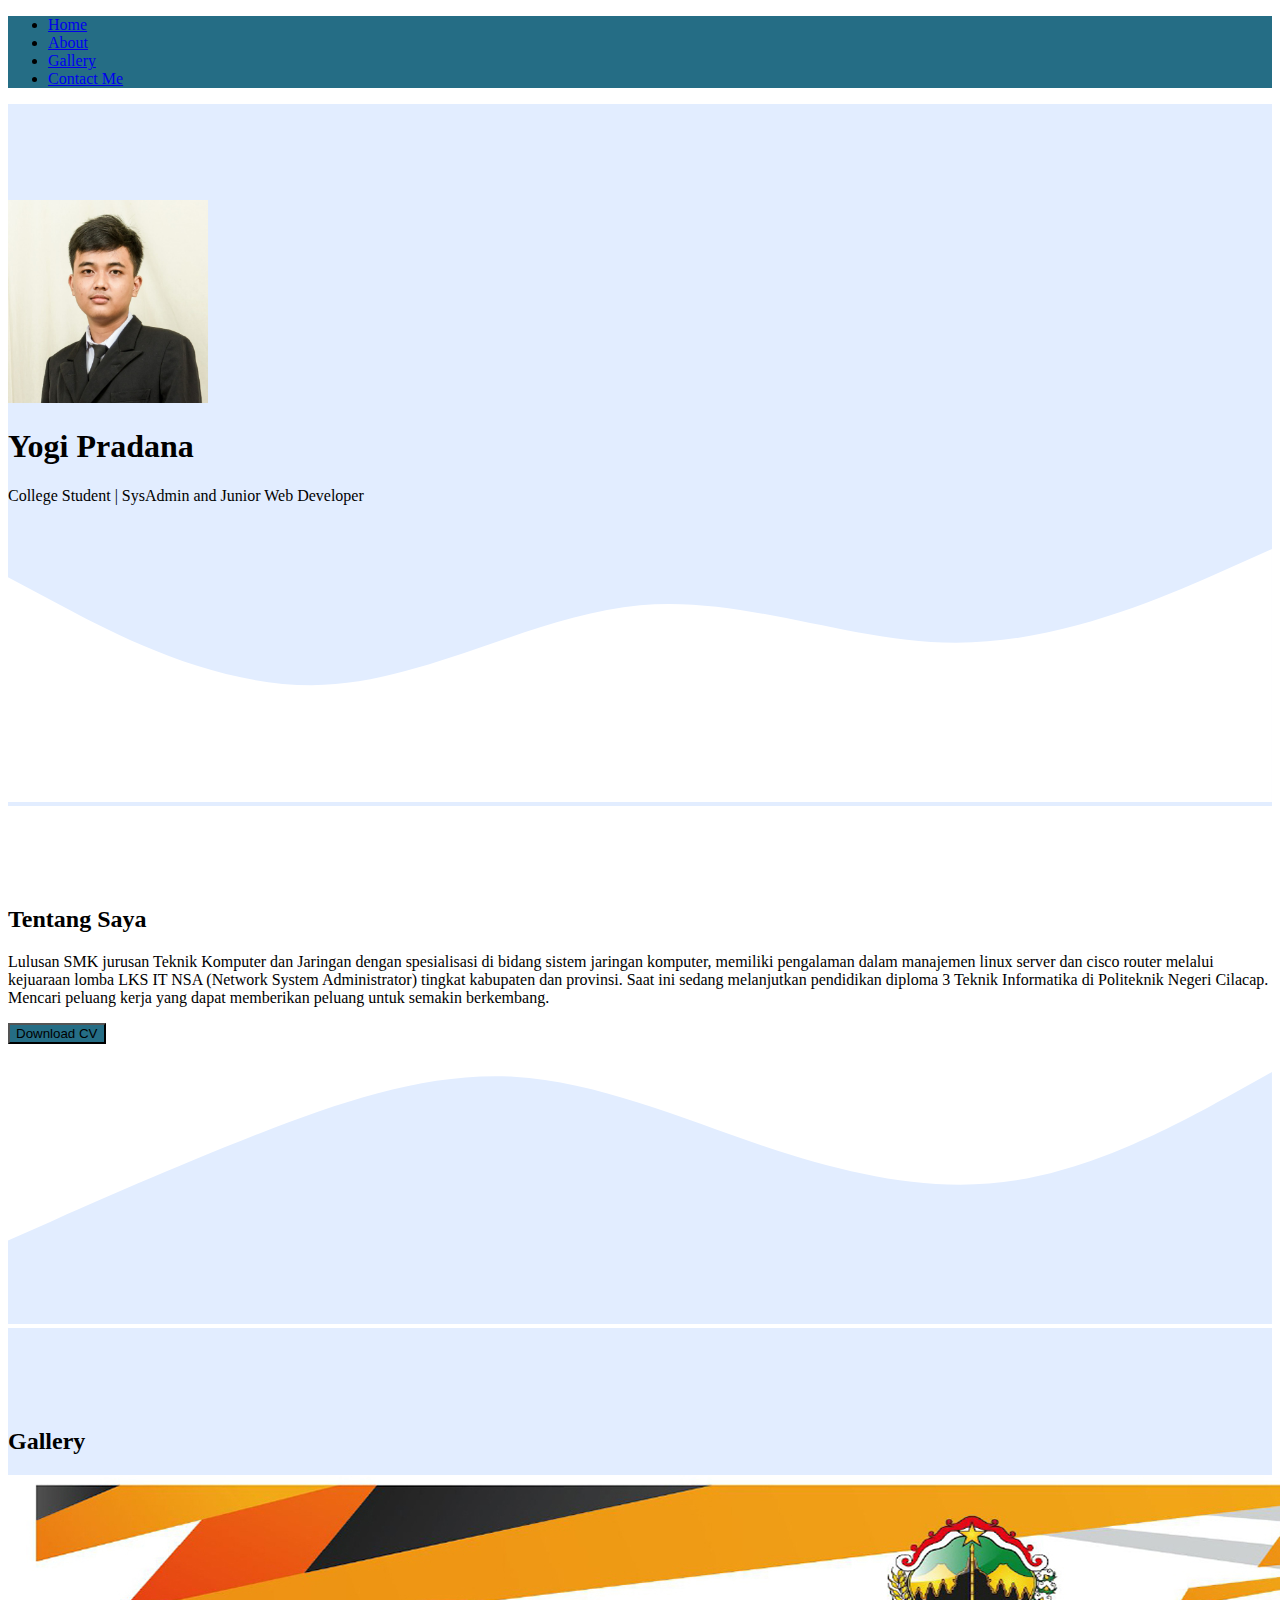
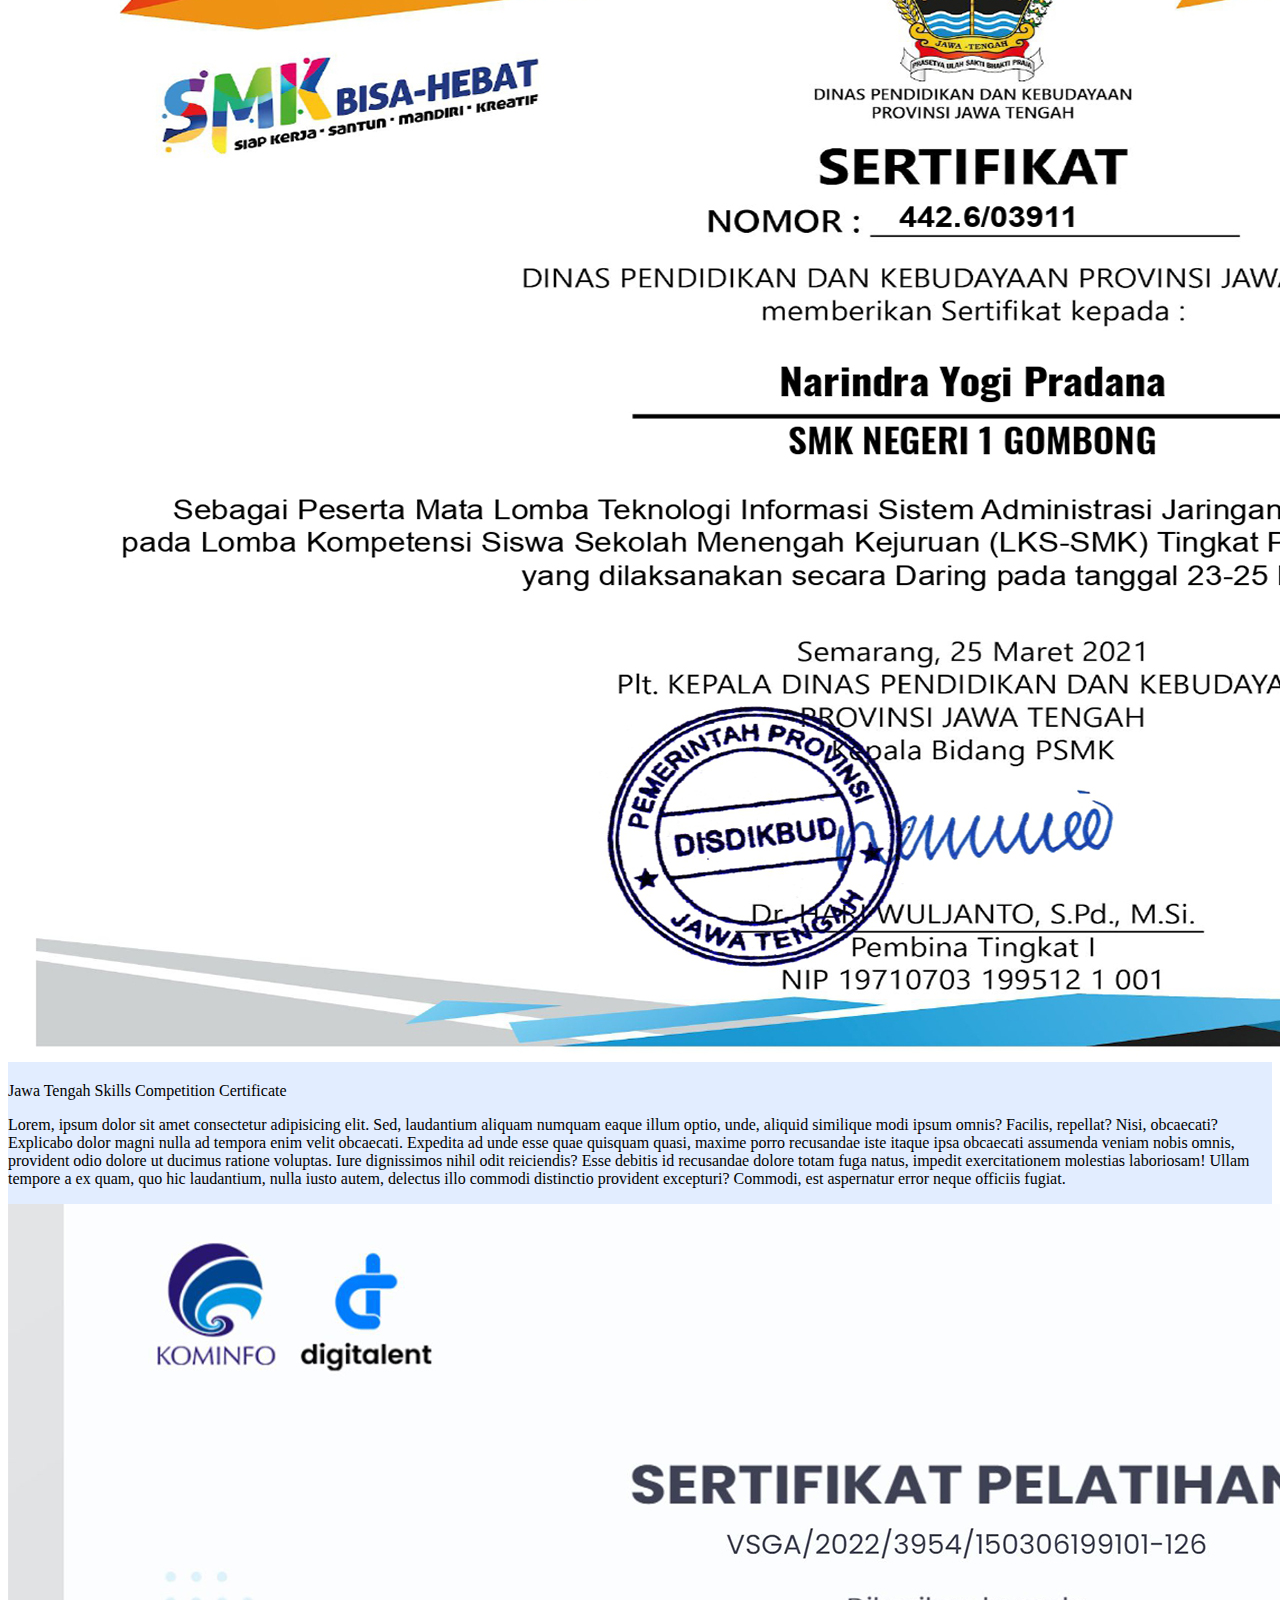
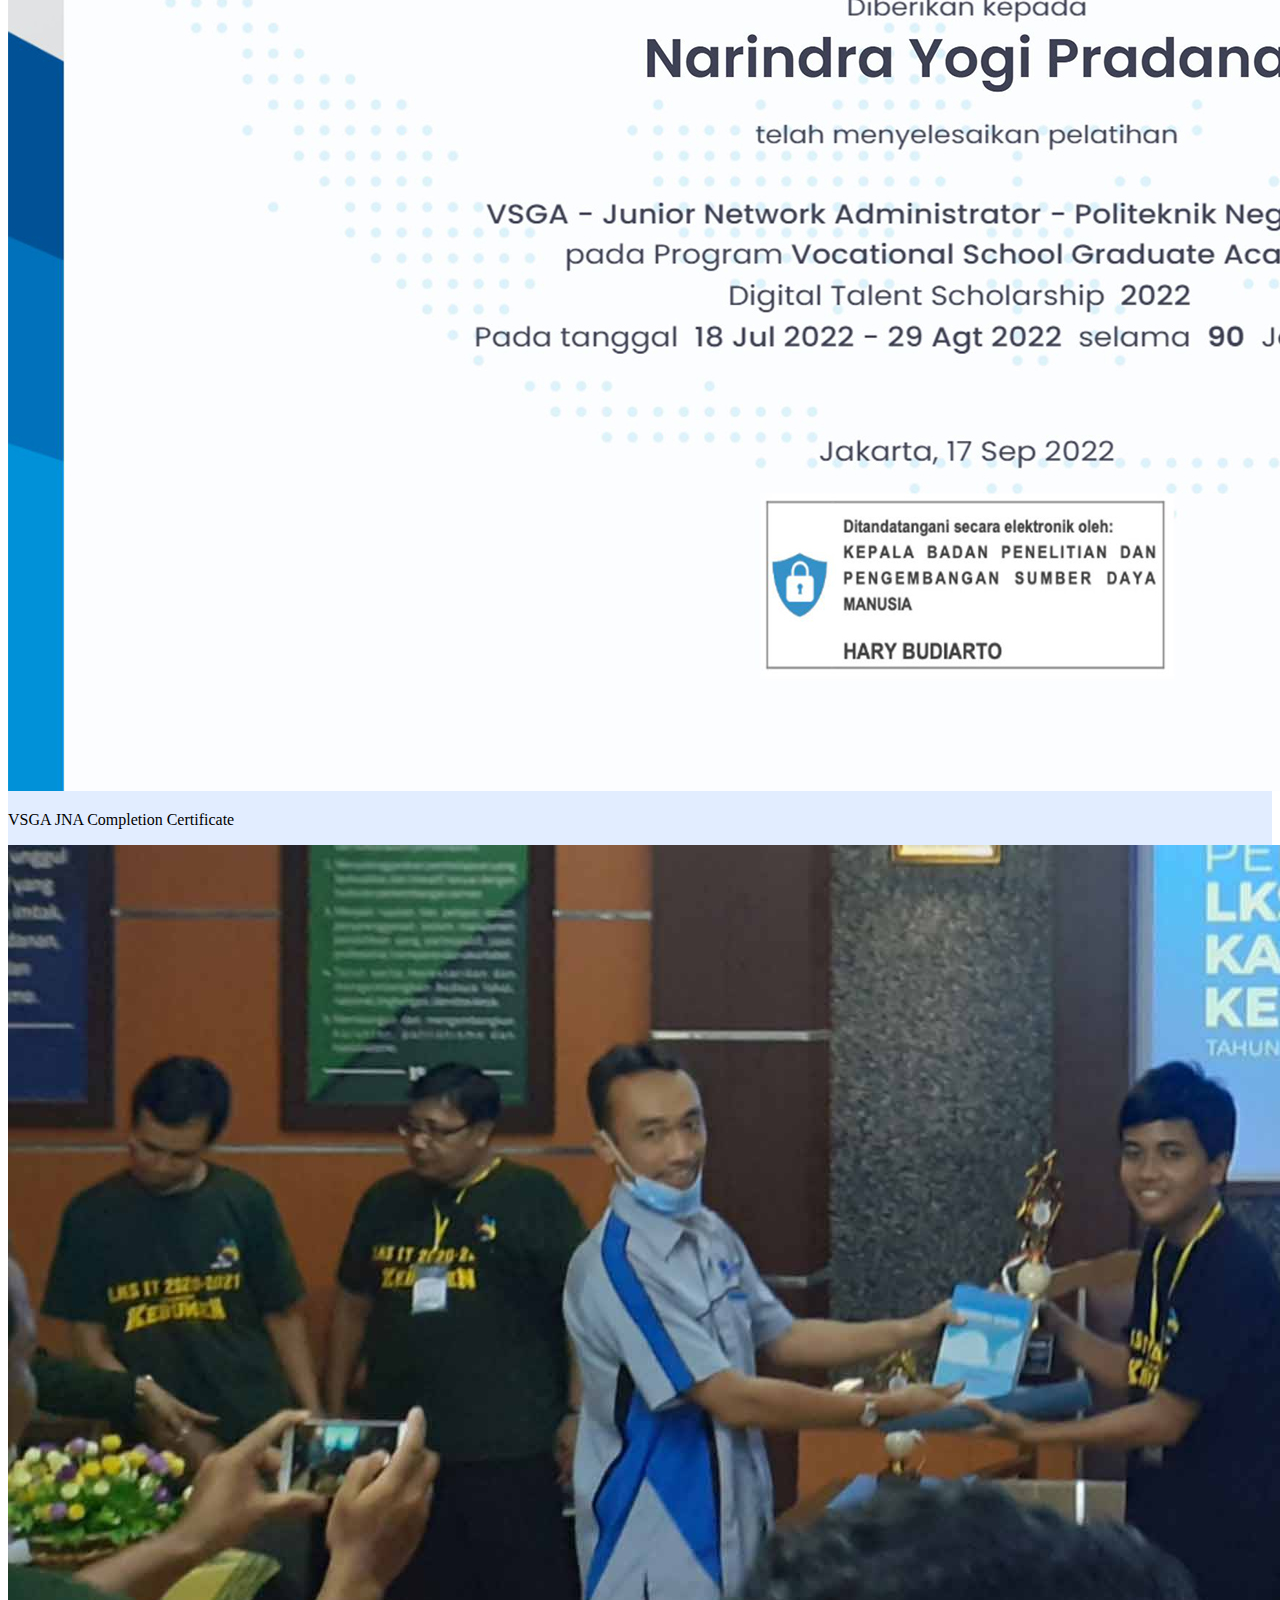
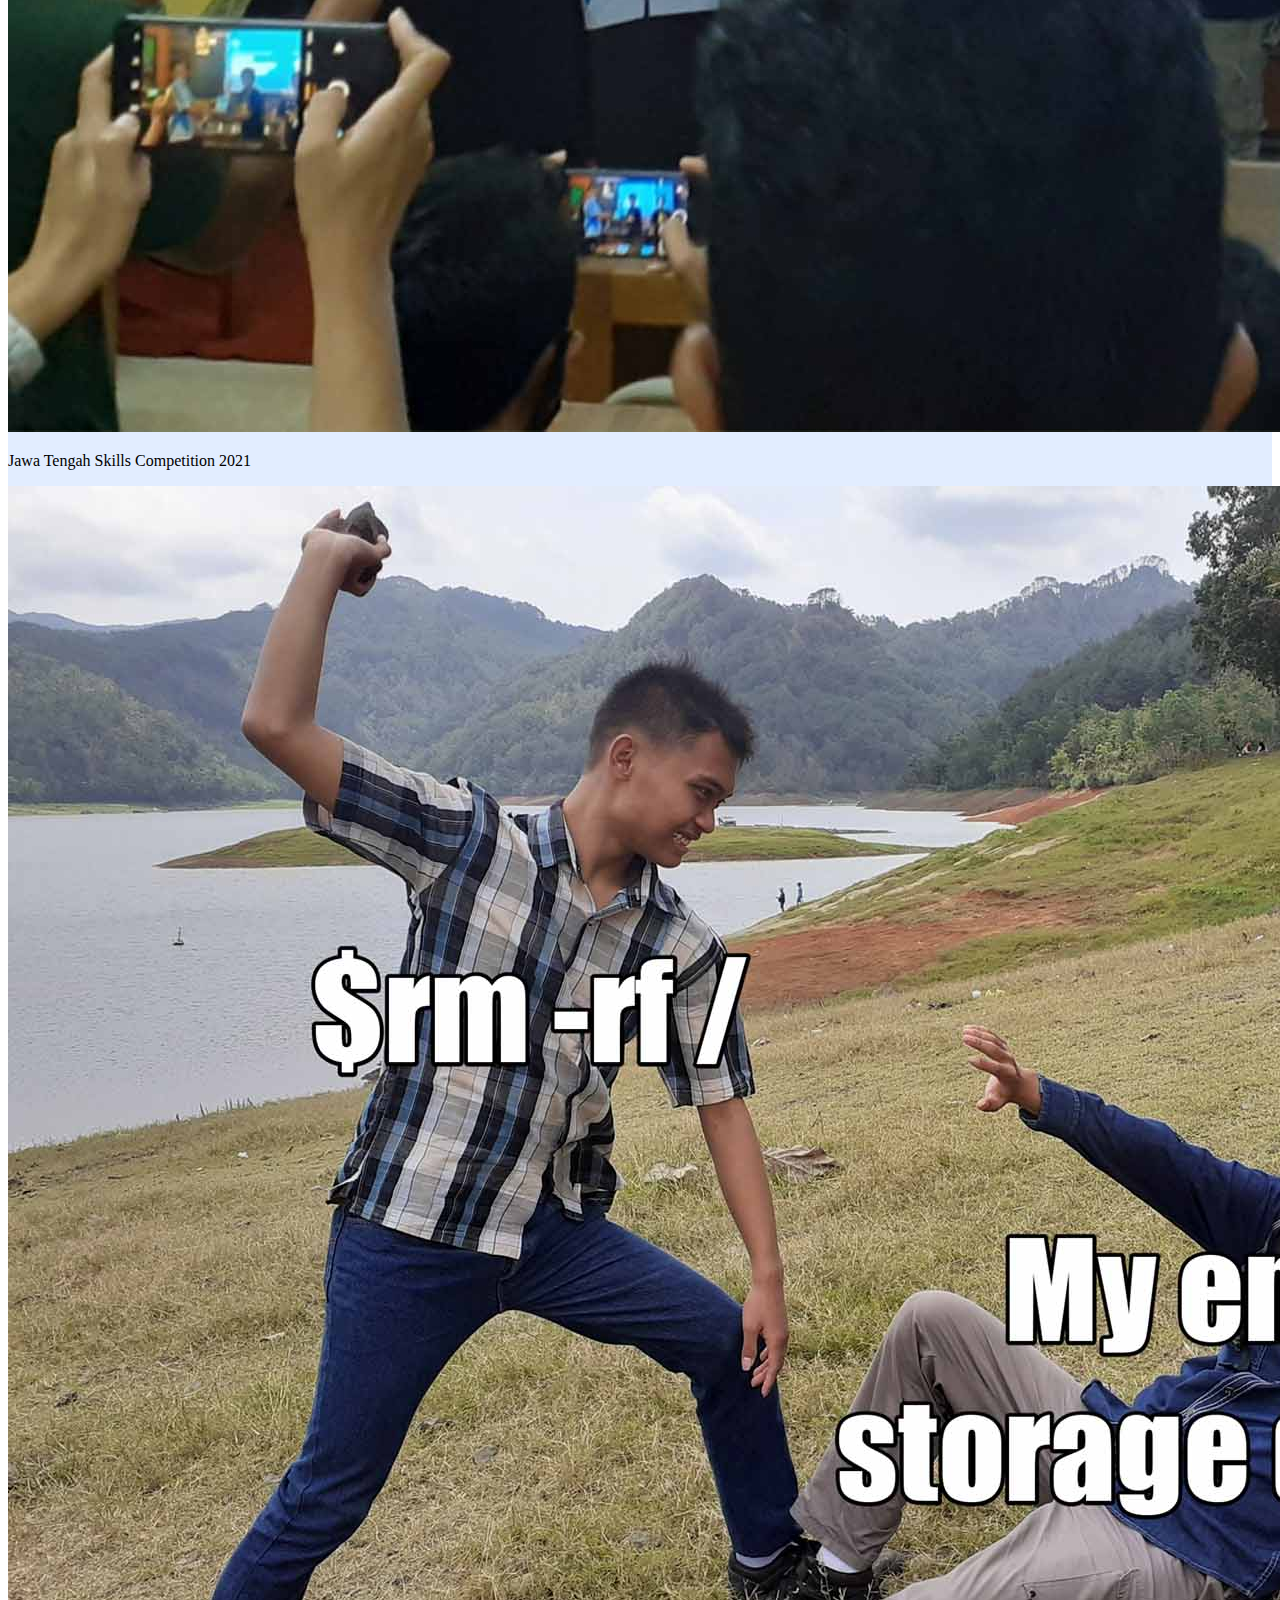
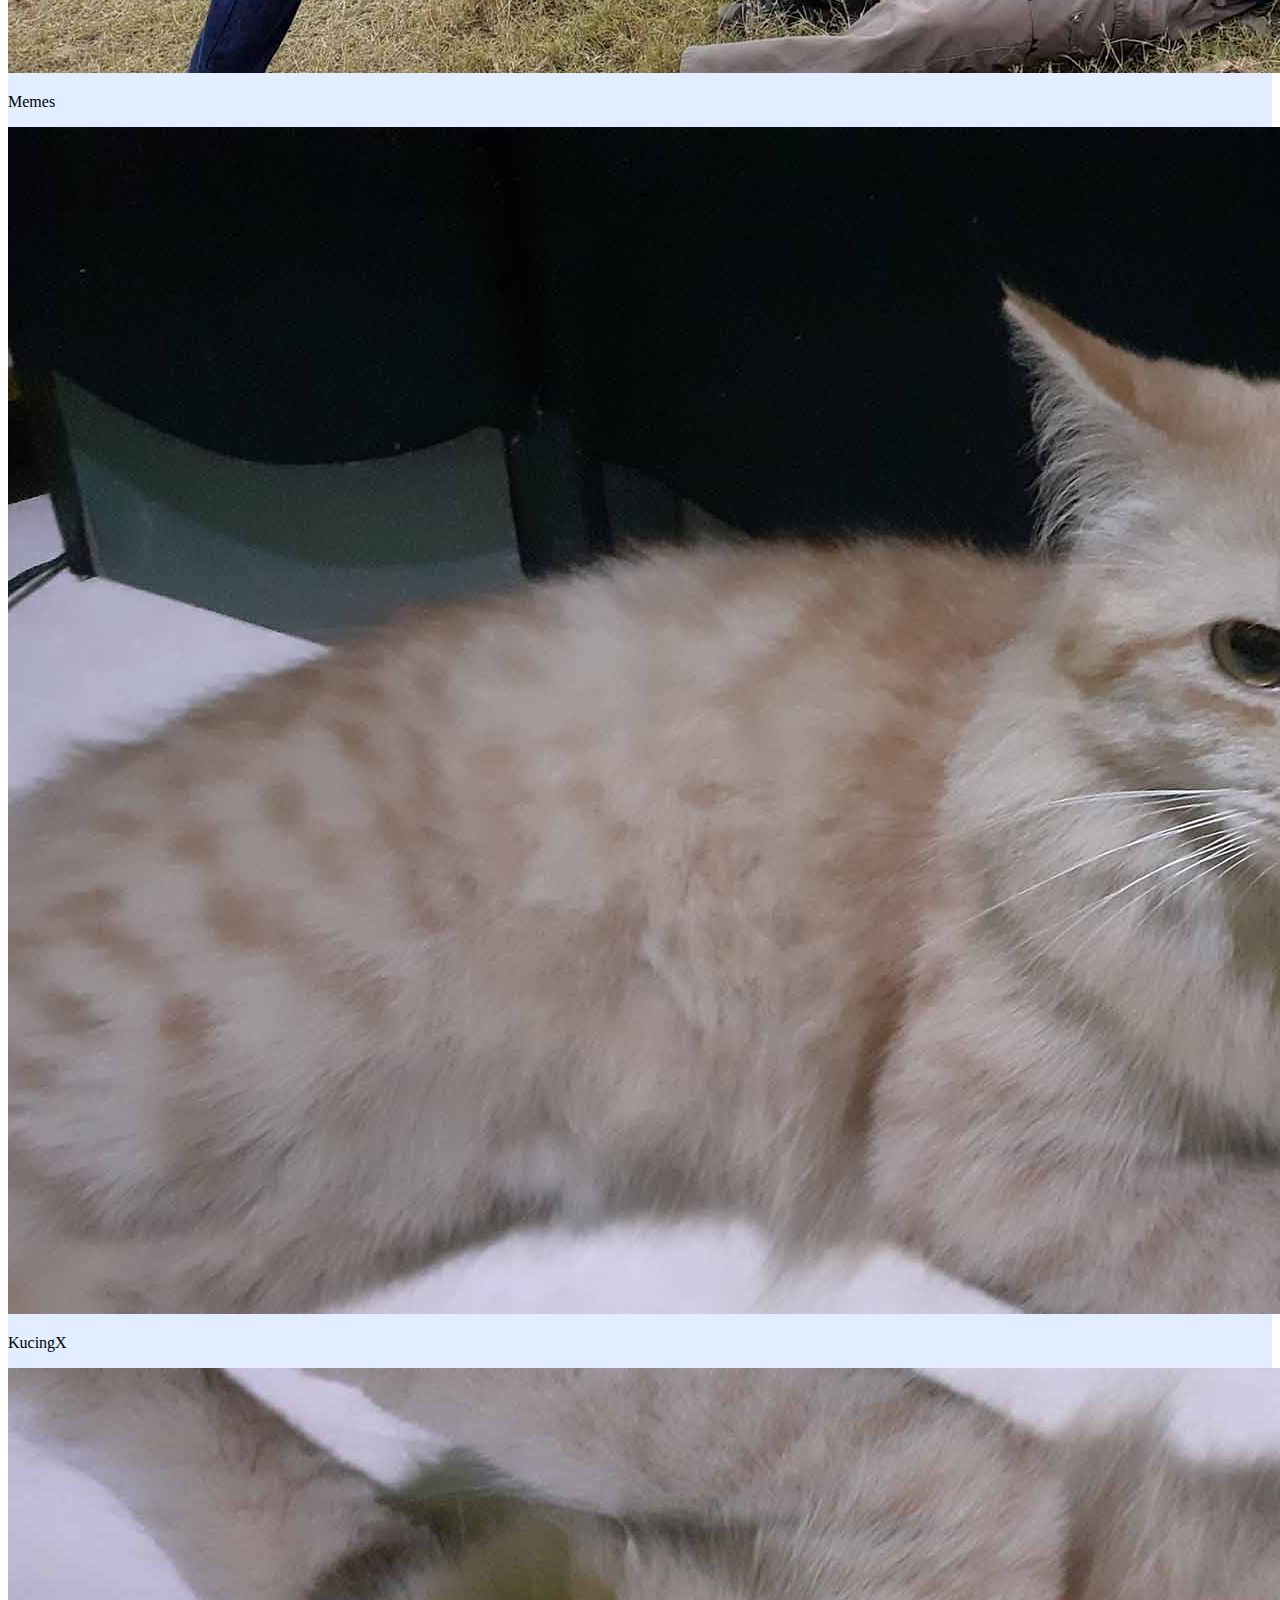
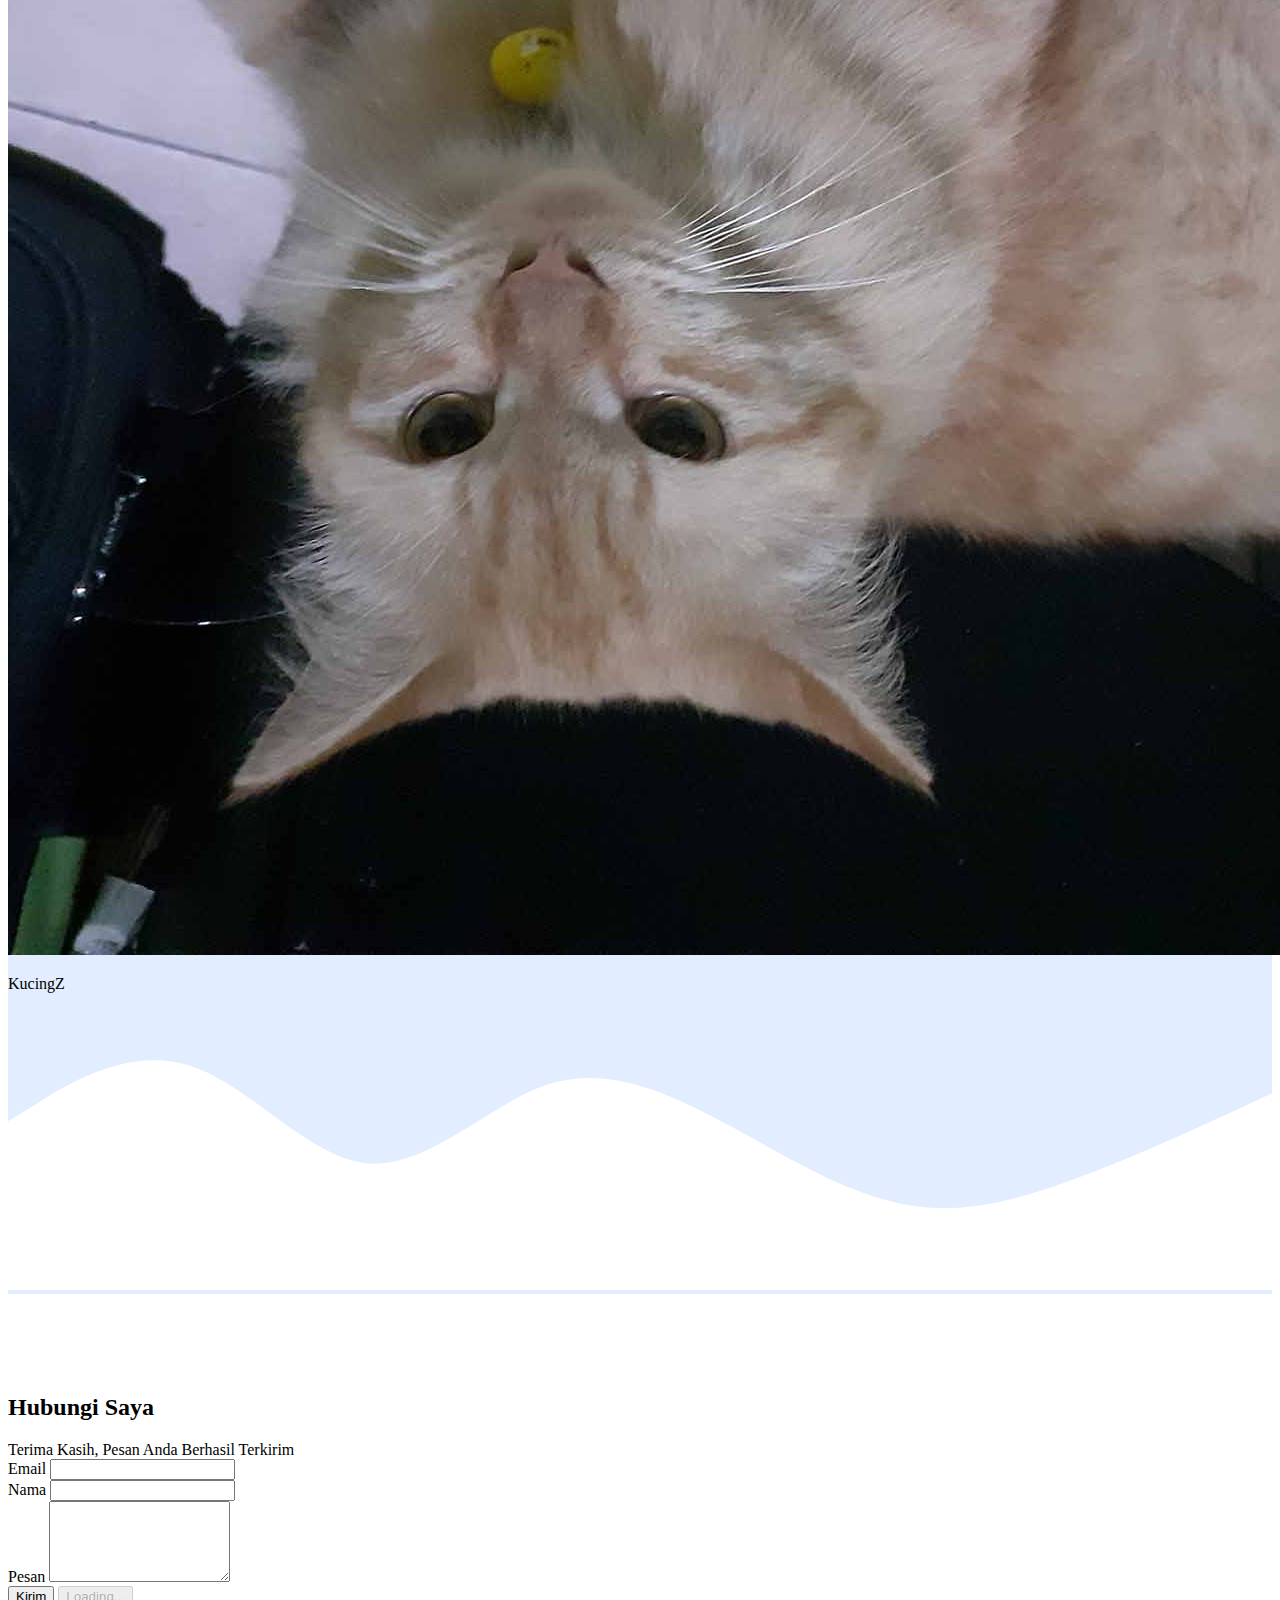
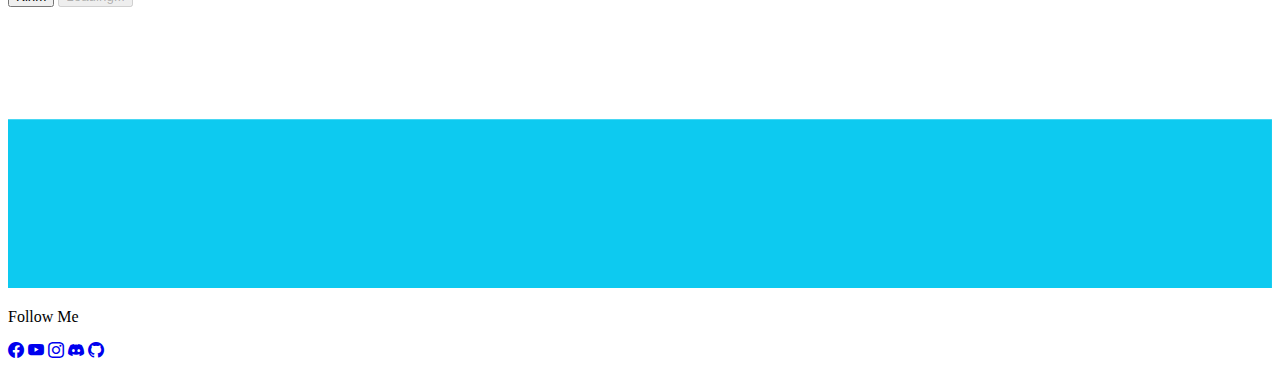
<file: index.html>
<!DOCTYPE html>
<html lang="en">

<head>
  <!-- Required meta tags -->
  <meta charset="utf-8" />
  <meta name="viewport" content="width=device-width, initial-scale=1" />
  <link rel="canonical" href="https://getbootstrap.com/docs/5.2/examples/footers/" />

  <!-- Bootstrap CSS -->
  <!-- <link href="https://cdn.jsdelivr.net/npm/bootstrap@5.0.2/dist/css/bootstrap.min.css" rel="stylesheet" integrity="sha384-EVSTQN3/azprG1Anm3QDgpJLIm9Nao0Yz1ztcQTwFspd3yD65VohhpuuCOmLASjC" crossorigin="anonymous" /> -->
  <link href="https://cdn.jsdelivr.net/npm/bootstrap@5.2.1/dist/css/bootstrap.min.css" rel="stylesheet"
    integrity="sha384-iYQeCzEYFbKjA/T2uDLTpkwGzCiq6soy8tYaI1GyVh/UjpbCx/TYkiZhlZB6+fzT" crossorigin="anonymous" />

  <!-- Bootstrap icons -->
  <link rel="stylesheet" href="https://cdn.jsdelivr.net/npm/bootstrap-icons@1.9.1/font/bootstrap-icons.css" />
  <!-- My CSS -->
  <link rel="stylesheet" href="style.css" />
  <title>My Portfolio | Yogi Pradana</title>
  <!-- favicon -->
  <link rel="icon" type="image/x-icon" href="img/icon.png" />
</head>

<body>
  <!-- js -->
  <script src="https://cdn.jsdelivr.net/npm/bootstrap@5.2.1/dist/js/bootstrap.bundle.min.js"
    integrity="sha384-u1OknCvxWvY5kfmNBILK2hRnQC3Pr17a+RTT6rIHI7NnikvbZlHgTPOOmMi466C8"
    crossorigin="anonymous"></script>
  <script src="https://cdn.jsdelivr.net/npm/@popperjs/core@2.11.6/dist/umd/popper.min.js"
    integrity="sha384-oBqDVmMz9ATKxIep9tiCxS/Z9fNfEXiDAYTujMAeBAsjFuCZSmKbSSUnQlmh/jp3"
    crossorigin="anonymous"></script>
  <script src="https://cdn.jsdelivr.net/npm/bootstrap@5.2.1/dist/js/bootstrap.min.js"
    integrity="sha384-7VPbUDkoPSGFnVtYi0QogXtr74QeVeeIs99Qfg5YCF+TidwNdjvaKZX19NZ/e6oz"
    crossorigin="anonymous"></script>
  <!-- js -->
  <!-- Navbar -->
  <nav class="navbar fixed-top navbar-expand-lg navbar-dark custom-color shadow-sm">
    <div class="container-fluid">
      <!-- <a class="navbar-brand" href="#">Yogi Pradana</a>
        <button class="navbar-toggler" type="button" data-bs-toggle="collapse" data-bs-target="#navbarNav" aria-controls="navbarNav" aria-expanded="false" aria-label="Toggle navigation">
          <span class="navbar-toggler-icon"></span>
        </button> -->
      <div class="collapse navbar-collapse" id="navbarNav">
        <ul class="navbar-nav ms-auto fw-bold">
          <li class="nav-item">
            <a class="nav-link active" aria-current="page" href="#home">Home</a>
          </li>
          <li class="nav-item">
            <a class="nav-link" href="index.html#about" href=>About</a>
          </li>
          <li class="nav-item">
            <a class="nav-link" href="index.html#gallery">Gallery</a>
          </li>
          <li class="nav-item">
            <a class="nav-link" href="index.html#contact">Contact Me</a>
          </li>
          <!-- <li class="nav-item">
              <a class="nav-link disabled" href="#" tabindex="-1" aria-disabled="true">Disabled</a>
            </li> -->
        </ul>
      </div>
    </div>
  </nav>
  <!-- Akhir navbar -->
  <!--  -->
  <!-- Awal Jumbotron -->
  <section class="jumbotron text-center">
    <img src="img/profile.jpg" width="200" class="rounded-circle img-thumbnail" alt="profile" />
    <h1 id="home" class="display-4 fw-bold">Yogi Pradana</h1>
    <p class="lead">College Student | SysAdmin and Junior Web Developer</p>
    <svg xmlns="http://www.w3.org/2000/svg" viewBox="0 0 1440 320">
      <path fill="#ffff" fill-opacity="1"
        d="M0,64L60,96C120,128,240,192,360,186.7C480,181,600,107,720,96C840,85,960,139,1080,138.7C1200,139,1320,85,1380,58.7L1440,32L1440,320L1380,320C1320,320,1200,320,1080,320C960,320,840,320,720,320C600,320,480,320,360,320C240,320,120,320,60,320L0,320Z">
      </path>
    </svg>
  </section>
  <!-- Akhir Jumbotron -->

  <!-- Tentang Saya -->
  <section id="about">
    <div class="container">
      <div class="row">
        <div class="col-md text-center mb-2">
          <h2>Tentang Saya</h2>
        </div>
      </div>
      <div class="row justify-content-center">
        <div class="col-md-10 fs-5">                
          <p class="text-center">
            Lulusan SMK jurusan Teknik Komputer dan Jaringan dengan spesialisasi di bidang sistem jaringan komputer,
            memiliki pengalaman dalam manajemen linux server dan cisco router melalui kejuaraan lomba LKS IT NSA
            (Network System
            Administrator) tingkat kabupaten dan provinsi. Saat ini sedang melanjutkan pendidikan diploma 3 Teknik
            Informatika di Politeknik Negeri Cilacap. Mencari peluang kerja yang dapat memberikan peluang untuk semakin
            berkembang.
          </p>
        </div>
        <div class="row justify-content-">
          <div class="col-md text-center">
            <a href="https://drive.google.com/uc?export=download&id=1575Ppgt3fYRKBHQ22YSwbGCdHGZUOVY0"
              target="_blank"><button type="button" class="btn btn-info custom-color text-white justify-content-center">Download
                CV</button></a>
          </div>
        </div>
      </div>
    </div>
    <svg xmlns="http://www.w3.org/2000/svg" viewBox="0 0 1440 320">
      <path fill="#e2edff" fill-opacity="1"
        d="M0,224L48,202.7C96,181,192,139,288,101.3C384,64,480,32,576,37.3C672,43,768,85,864,117.3C960,149,1056,171,1152,154.7C1248,139,1344,85,1392,58.7L1440,32L1440,320L1392,320C1344,320,1248,320,1152,320C1056,320,960,320,864,320C768,320,672,320,576,320C480,320,384,320,288,320C192,320,96,320,48,320L0,320Z">
      </path>
    </svg>
  </section>
  <!-- Akhir Tentang Saya -->

  <!-- Gallery -->
  <section id="gallery">
    <div class="container">
      <div class="row text-center">
        <div class="col mb-2">
          <h2>Gallery</h2>
        </div>
      </div>
      <div class="row mb-3 mt-3">
        <div class="col-md-4">
          <div class="card">
            <img src="img/keb-cert.jpg" class="card-img-top" alt="gambar1" />
            <div class="card-body">
              <p class="card-text text-center">Jawa Tengah Skills Competition Certificate</p>
              <p>Lorem, ipsum dolor sit amet consectetur adipisicing elit. Sed, laudantium aliquam numquam eaque illum optio, unde, aliquid similique modi ipsum omnis? Facilis, repellat? Nisi, obcaecati? Explicabo dolor magni nulla ad tempora enim velit obcaecati. Expedita ad unde esse quae quisquam quasi, maxime porro recusandae iste itaque ipsa obcaecati assumenda veniam nobis omnis, provident odio dolore ut ducimus ratione voluptas. Iure dignissimos nihil odit reiciendis? Esse debitis id recusandae dolore totam fuga natus, impedit exercitationem molestias laboriosam! Ullam tempore a ex quam, quo hic laudantium, nulla iusto autem, delectus illo commodi distinctio provident excepturi? Commodi, est aspernatur error neque officiis fugiat.</p>
            </div>
          </div>
        </div>
        <div class="col-md-4">
          <div class="card mb-3">
            <img src="img/img2.jpg" class="card-img-top" alt="gambar2" />
            <div class="card-body">
              <p class="card-text text-center">VSGA JNA Completion Certificate</p>
            </div>
          </div>
        </div>
        <div class="col-md-4">
          <div class="card mb-3">
            <img src="img/3.jpg" class="card-img-top" alt="gambar3" />
            <div class="card-body">
              <p class="card-text text-center">Jawa Tengah Skills Competition 2021</p>
            </div>
          </div>
        </div>
        <div class="col-md-4">
          <div class="card mb-3 mt-3">
            <img src="img/4.jpg" class="card-img-top" alt="gambar4" />
            <div class="card-body">
              <p class="card-text text-center">Memes</p>
            </div>
          </div>
        </div>
        <div class="col-md-4">
          <div class="card mb-3 mt-3">
            <img src="img/5.jpg" class="card-img-top" alt="gambar5" />
            <div class="card-body">
              <p class="card-text text-center">KucingX</p>
            </div>
          </div>
        </div>
        <div class="col-md-4">
          <div class="card mb-3 mt-3">
            <img src="img/6.jpg" class="card-img-top" alt="gambar6" />
            <div class="card-body">
              <p class="card-text text-center">KucingZ</p>
            </div>
          </div>
        </div>
      </div>
    </div>
    <svg xmlns="http://www.w3.org/2000/svg" viewBox="0 0 1440 320">
      <path fill="#ffffff" fill-opacity="1"
        d="M0,128L34.3,106.7C68.6,85,137,43,206,64C274.3,85,343,171,411,176C480,181,549,107,617,85.3C685.7,64,754,96,823,133.3C891.4,171,960,213,1029,224C1097.1,235,1166,213,1234,186.7C1302.9,160,1371,128,1406,112L1440,96L1440,320L1405.7,320C1371.4,320,1303,320,1234,320C1165.7,320,1097,320,1029,320C960,320,891,320,823,320C754.3,320,686,320,617,320C548.6,320,480,320,411,320C342.9,320,274,320,206,320C137.1,320,69,320,34,320L0,320Z">
      </path>
    </svg>
  </section>
  <!-- Akhir Gallery -->
  <!-- contact -->
  <section id="contact" class="">
    <div class="container">
      <div class="row text-center">
        <div class="col mb-3">
          <h2>Hubungi Saya</h2>
        </div>
      </div>
      <div class="row justify-content-center">
        <div class="col-md-6">
          <form name="chat-to-sheet">
            <div class="mb-3">
              <div class="alert alert-success my-alert d-none" role="alert">
                Terima Kasih, Pesan Anda Berhasil Terkirim
              </div>
              <label for="inputemail" class="form-label">Email</label>
              <input type="email" class="form-control" id="exampleInputEmail1" aria-describedby="emailHelp"
                name="email" />
            </div>
            <div class="mb-3">
              <label for="inpunama" class="form-label">Nama</label>
              <input type="text" class="form-control" id="exampleInputEmail1" aria-describedby="emailHelp"
                name="nama" />
            </div>
            <div class="mb-3">
              <label for="inputpesan" class="form-label">Pesan</label>
              <textarea class="form-control" id="exampleFormControlTextarea1" rows="5" name="pesan"></textarea>
            </div>
            <button type="submit" class="btn btn-primary btn-kirim" name="kirim">Kirim</button>
            <button class="btn btn-primary d-none btn-loading" type="button" disabled>
              <span class="spinner-border spinner-border-sm" role="status" aria-hidden="true"></span>
              Loading...
            </button>
          </form>
        </div>
      </div>
    </div>
    <svg xmlns="http://www.w3.org/2000/svg" viewBox="0 0 1440 320">
      <path fill="#0dcaf0" fill-opacity="1" d="M0,32L0,128L1440,128L1440,320L0,320L0,320Z"></path>
    </svg>
  </section>
  <!-- akhir contact -->
  <!-- Footer -->

  <footer class="text-center text-white bg-info pb-1">
    <div class="container text-center">
      <div class="row align-items-end">
      </div>
      <div class="col-md-12 text-end position text-white bg-info">
        <!-- <p class="text-center">Created by <a class="text-white fw-bold" href="https://web.facebook.com/narindra.yogi/">Yogi Pradana</a> with Bootstrap</p> -->
        <p class="text-end col-sm-13 fw-bold">Follow Me</p>
        <div class="social-links text-white fs-4">
          <a href="https://web.facebook.com/narindra.yogi" target="_blank" class="facebook text-white"><i
              class="bi bi-facebook"></i></a>
          <a href="https://www.youtube.com/channel/UC6unf58Q50a_u0FAsQ5kyIQ/videos?view=0&sort=p" target="_blank"
            class="youtube text-white"><i class="bi bi-youtube"></i></a>
          <a href="https://www.instagram.com/yogip002/" target="_blank" class="instagram text-white"><i
              class="bi bi-instagram"></i></a>
          <a href="https://discord.com/users/450547182131478530" target="_blank" class="discord text-white"><i
              class="bi bi-discord"></i></a>
          <a href="https://github.com/yogip45" target="_blank" class="github text-white"><i
              class="bi bi-github"></i></a>
        </div>
      </div>
    </div>
    </div>
    </div>
  </footer>
  <!-- Akhir Footer -->
  <!-- Optional JavaScript; choose one of the two! -->

  <!-- Option 1: Bootstrap Bundle with Popper -->
  <script src="https://cdn.jsdelivr.net/npm/bootstrap@5.0.2/dist/js/bootstrap.bundle.min.js"
    integrity="sha384-MrcW6ZMFYlzcLA8Nl+NtUVF0sA7MsXsP1UyJoMp4YLEuNSfAP+JcXn/tWtIaxVXM"
    crossorigin="anonymous"></script>
  <!-- Script contact me -->
  <script>
    const scriptURL = 'https://script.google.com/macros/s/AKfycbxegKwSNc08OpRqLY_p-WSJpnHQUKtKfq9tXF5GsJ275Es0_7fk9TvOTKkXPz61747D1Q/exec'
    const form = document.forms['chat-to-sheet']
    const btnKirim = document.querySelector('.btn-kirim');
    const btnLoading = document.querySelector('.btn-loading');
    const myAlert = document.querySelector('.my-alert');


    form.addEventListener('submit', (e) => {
      e.preventDefault()
      //tombol submit ditekan
      //show loading unshow kirim
      btnLoading.classList.toggle('d-none')
      btnKirim.classList.toggle('d-none')

      fetch(scriptURL, { method: 'POST', body: new FormData(form) })
        .then(response => {
          btnLoading.classList.toggle('d-none')
          btnKirim.classList.toggle('d-none')
          myAlert.classList.toggle('d-none')
          form.reset()
          console.log('Success!', response)
        })
        .catch(error => console.error('Error!', error.message))
    })
  </script>
  <!-- akhir contact me -->
</body>

</html>
</file>
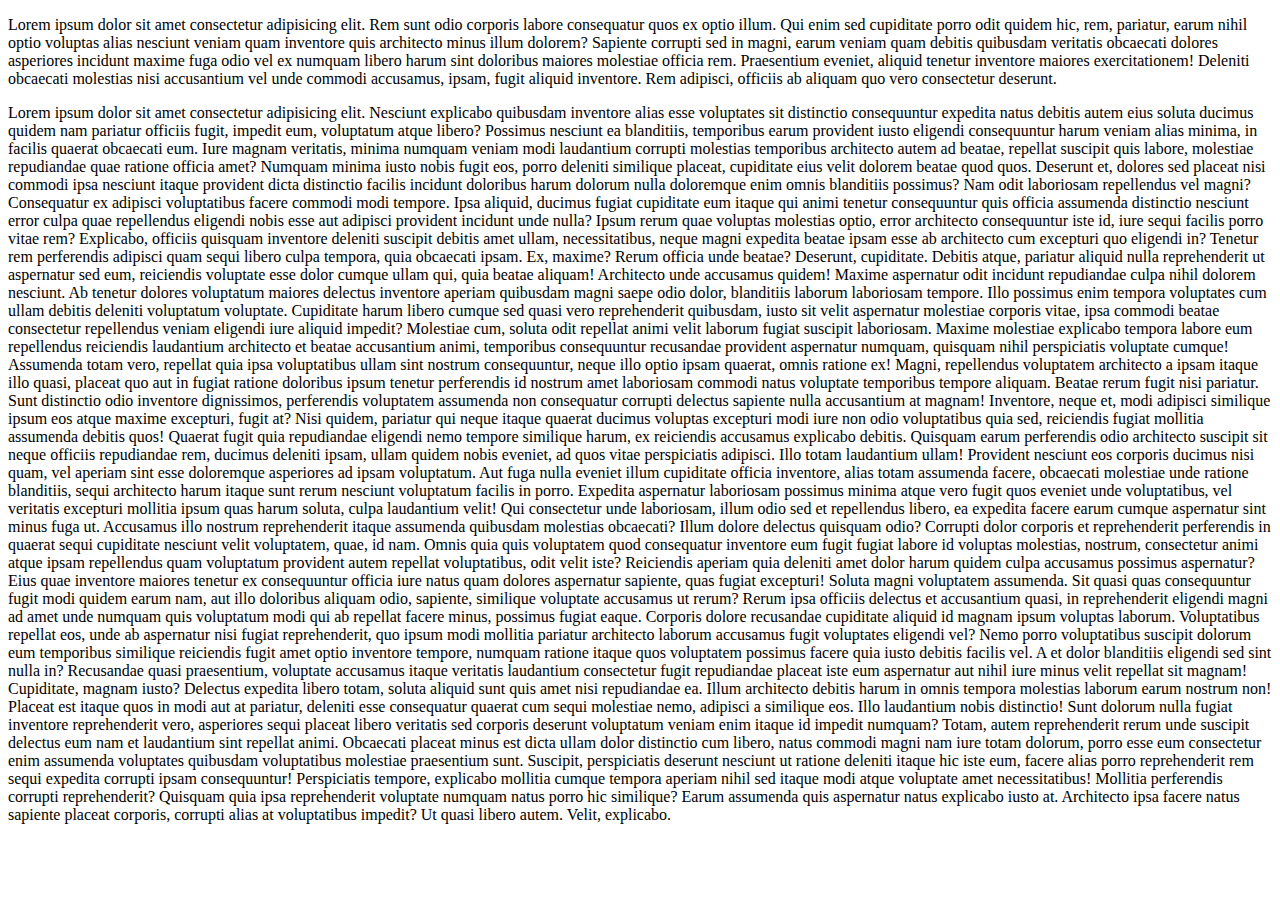
<file: test.html>
<!DOCTYPE html>
<html lang="en">
  <head>
    <meta charset="UTF-8" />
    <meta http-equiv="X-UA-Compatible" content="IE=edge" />
    <meta name="viewport" content="width=device-width, initial-scale=1.0" />
    <title>Njir ngab</title>
  </head>
  <body>
    <p>
      Lorem ipsum dolor sit amet consectetur adipisicing elit. Rem sunt odio
      corporis labore consequatur quos ex optio illum. Qui enim sed cupiditate
      porro odit quidem hic, rem, pariatur, earum nihil optio voluptas alias
      nesciunt veniam quam inventore quis architecto minus illum dolorem?
      Sapiente corrupti sed in magni, earum veniam quam debitis quibusdam
      veritatis obcaecati dolores asperiores incidunt maxime fuga odio vel ex
      numquam libero harum sint doloribus maiores molestiae officia rem.
      Praesentium eveniet, aliquid tenetur inventore maiores exercitationem!
      Deleniti obcaecati molestias nisi accusantium vel unde commodi accusamus,
      ipsam, fugit aliquid inventore. Rem adipisci, officiis ab aliquam quo vero
      consectetur deserunt.
    </p>
    <p>
      Lorem ipsum dolor sit amet consectetur adipisicing elit. Nesciunt
      explicabo quibusdam inventore alias esse voluptates sit distinctio
      consequuntur expedita natus debitis autem eius soluta ducimus quidem nam
      pariatur officiis fugit, impedit eum, voluptatum atque libero? Possimus
      nesciunt ea blanditiis, temporibus earum provident iusto eligendi
      consequuntur harum veniam alias minima, in facilis quaerat obcaecati eum.
      Iure magnam veritatis, minima numquam veniam modi laudantium corrupti
      molestias temporibus architecto autem ad beatae, repellat suscipit quis
      labore, molestiae repudiandae quae ratione officia amet? Numquam minima
      iusto nobis fugit eos, porro deleniti similique placeat, cupiditate eius
      velit dolorem beatae quod quos. Deserunt et, dolores sed placeat nisi
      commodi ipsa nesciunt itaque provident dicta distinctio facilis incidunt
      doloribus harum dolorum nulla doloremque enim omnis blanditiis possimus?
      Nam odit laboriosam repellendus vel magni? Consequatur ex adipisci
      voluptatibus facere commodi modi tempore. Ipsa aliquid, ducimus fugiat
      cupiditate eum itaque qui animi tenetur consequuntur quis officia
      assumenda distinctio nesciunt error culpa quae repellendus eligendi nobis
      esse aut adipisci provident incidunt unde nulla? Ipsum rerum quae voluptas
      molestias optio, error architecto consequuntur iste id, iure sequi facilis
      porro vitae rem? Explicabo, officiis quisquam inventore deleniti suscipit
      debitis amet ullam, necessitatibus, neque magni expedita beatae ipsam esse
      ab architecto cum excepturi quo eligendi in? Tenetur rem perferendis
      adipisci quam sequi libero culpa tempora, quia obcaecati ipsam. Ex,
      maxime? Rerum officia unde beatae? Deserunt, cupiditate. Debitis atque,
      pariatur aliquid nulla reprehenderit ut aspernatur sed eum, reiciendis
      voluptate esse dolor cumque ullam qui, quia beatae aliquam! Architecto
      unde accusamus quidem! Maxime aspernatur odit incidunt repudiandae culpa
      nihil dolorem nesciunt. Ab tenetur dolores voluptatum maiores delectus
      inventore aperiam quibusdam magni saepe odio dolor, blanditiis laborum
      laboriosam tempore. Illo possimus enim tempora voluptates cum ullam
      debitis deleniti voluptatum voluptate. Cupiditate harum libero cumque sed
      quasi vero reprehenderit quibusdam, iusto sit velit aspernatur molestiae
      corporis vitae, ipsa commodi beatae consectetur repellendus veniam
      eligendi iure aliquid impedit? Molestiae cum, soluta odit repellat animi
      velit laborum fugiat suscipit laboriosam. Maxime molestiae explicabo
      tempora labore eum repellendus reiciendis laudantium architecto et beatae
      accusantium animi, temporibus consequuntur recusandae provident aspernatur
      numquam, quisquam nihil perspiciatis voluptate cumque! Assumenda totam
      vero, repellat quia ipsa voluptatibus ullam sint nostrum consequuntur,
      neque illo optio ipsam quaerat, omnis ratione ex! Magni, repellendus
      voluptatem architecto a ipsam itaque illo quasi, placeat quo aut in fugiat
      ratione doloribus ipsum tenetur perferendis id nostrum amet laboriosam
      commodi natus voluptate temporibus tempore aliquam. Beatae rerum fugit
      nisi pariatur. Sunt distinctio odio inventore dignissimos, perferendis
      voluptatem assumenda non consequatur corrupti delectus sapiente nulla
      accusantium at magnam! Inventore, neque et, modi adipisci similique ipsum
      eos atque maxime excepturi, fugit at? Nisi quidem, pariatur qui neque
      itaque quaerat ducimus voluptas excepturi modi iure non odio voluptatibus
      quia sed, reiciendis fugiat mollitia assumenda debitis quos! Quaerat fugit
      quia repudiandae eligendi nemo tempore similique harum, ex reiciendis
      accusamus explicabo debitis. Quisquam earum perferendis odio architecto
      suscipit sit neque officiis repudiandae rem, ducimus deleniti ipsam, ullam
      quidem nobis eveniet, ad quos vitae perspiciatis adipisci. Illo totam
      laudantium ullam! Provident nesciunt eos corporis ducimus nisi quam, vel
      aperiam sint esse doloremque asperiores ad ipsam voluptatum. Aut fuga
      nulla eveniet illum cupiditate officia inventore, alias totam assumenda
      facere, obcaecati molestiae unde ratione blanditiis, sequi architecto
      harum itaque sunt rerum nesciunt voluptatum facilis in porro. Expedita
      aspernatur laboriosam possimus minima atque vero fugit quos eveniet unde
      voluptatibus, vel veritatis excepturi mollitia ipsum quas harum soluta,
      culpa laudantium velit! Qui consectetur unde laboriosam, illum odio sed et
      repellendus libero, ea expedita facere earum cumque aspernatur sint minus
      fuga ut. Accusamus illo nostrum reprehenderit itaque assumenda quibusdam
      molestias obcaecati? Illum dolore delectus quisquam odio? Corrupti dolor
      corporis et reprehenderit perferendis in quaerat sequi cupiditate nesciunt
      velit voluptatem, quae, id nam. Omnis quia quis voluptatem quod
      consequatur inventore eum fugit fugiat labore id voluptas molestias,
      nostrum, consectetur animi atque ipsam repellendus quam voluptatum
      provident autem repellat voluptatibus, odit velit iste? Reiciendis aperiam
      quia deleniti amet dolor harum quidem culpa accusamus possimus aspernatur?
      Eius quae inventore maiores tenetur ex consequuntur officia iure natus
      quam dolores aspernatur sapiente, quas fugiat excepturi! Soluta magni
      voluptatem assumenda. Sit quasi quas consequuntur fugit modi quidem earum
      nam, aut illo doloribus aliquam odio, sapiente, similique voluptate
      accusamus ut rerum? Rerum ipsa officiis delectus et accusantium quasi, in
      reprehenderit eligendi magni ad amet unde numquam quis voluptatum modi qui
      ab repellat facere minus, possimus fugiat eaque. Corporis dolore
      recusandae cupiditate aliquid id magnam ipsum voluptas laborum.
      Voluptatibus repellat eos, unde ab aspernatur nisi fugiat reprehenderit,
      quo ipsum modi mollitia pariatur architecto laborum accusamus fugit
      voluptates eligendi vel? Nemo porro voluptatibus suscipit dolorum eum
      temporibus similique reiciendis fugit amet optio inventore tempore,
      numquam ratione itaque quos voluptatem possimus facere quia iusto debitis
      facilis vel. A et dolor blanditiis eligendi sed sint nulla in? Recusandae
      quasi praesentium, voluptate accusamus itaque veritatis laudantium
      consectetur fugit repudiandae placeat iste eum aspernatur aut nihil iure
      minus velit repellat sit magnam! Cupiditate, magnam iusto? Delectus
      expedita libero totam, soluta aliquid sunt quis amet nisi repudiandae ea.
      Illum architecto debitis harum in omnis tempora molestias laborum earum
      nostrum non! Placeat est itaque quos in modi aut at pariatur, deleniti
      esse consequatur quaerat cum sequi molestiae nemo, adipisci a similique
      eos. Illo laudantium nobis distinctio! Sunt dolorum nulla fugiat inventore
      reprehenderit vero, asperiores sequi placeat libero veritatis sed corporis
      deserunt voluptatum veniam enim itaque id impedit numquam? Totam, autem
      reprehenderit rerum unde suscipit delectus eum nam et laudantium sint
      repellat animi. Obcaecati placeat minus est dicta ullam dolor distinctio
      cum libero, natus commodi magni nam iure totam dolorum, porro esse eum
      consectetur enim assumenda voluptates quibusdam voluptatibus molestiae
      praesentium sunt. Suscipit, perspiciatis deserunt nesciunt ut ratione
      deleniti itaque hic iste eum, facere alias porro reprehenderit rem sequi
      expedita corrupti ipsam consequuntur! Perspiciatis tempore, explicabo
      mollitia cumque tempora aperiam nihil sed itaque modi atque voluptate amet
      necessitatibus! Mollitia perferendis corrupti reprehenderit? Quisquam quia
      ipsa reprehenderit voluptate numquam natus porro hic similique? Earum
      assumenda quis aspernatur natus explicabo iusto at. Architecto ipsa facere
      natus sapiente placeat corporis, corrupti alias at voluptatibus impedit?
      Ut quasi libero autem. Velit, explicabo.
    </p>
  </body>
</html>
</file>
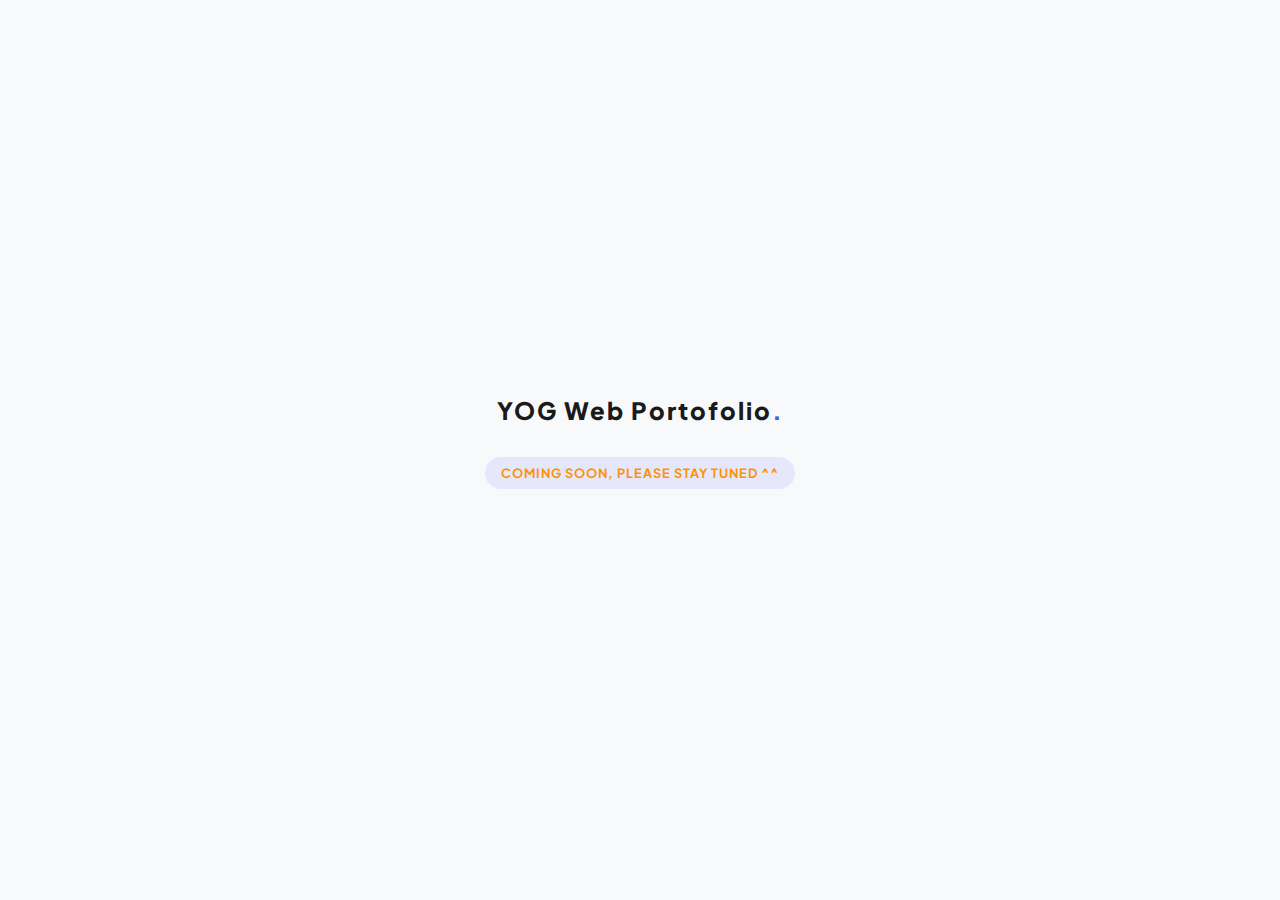
<file: wip.html>
<!doctype html>
<html lang="en">
  <head>
    <meta charset="UTF-8" />
    <meta name="viewport" content="width=device-width, initial-scale=1.0" />
    <title>Narindra Yogi Pradana | Coming Soon</title>
    <link
      rel="stylesheet"
      href="https://cdnjs.cloudflare.com/ajax/libs/font-awesome/6.4.0/css/all.min.css" />
    <link
      href="https://fonts.googleapis.com/css2?family=Plus+Jakarta+Sans:wght@300;400;700&display=swap"
      rel="stylesheet" />

    <style>
      :root {
        --accent-color: #3d5afe;
        --bg-color: #f8f9fa;
        --text-color: #1a1a1a;
      }

      body {
        margin: 0;
        padding: 0;
        font-family: "Plus Jakarta Sans", sans-serif;
        background-color: var(--bg-color);
        color: var(--text-color);
        height: 100vh;
        display: flex;
        align-items: center;
        justify-content: center;
        overflow: hidden;
      }

      .container {
        text-align: center;
        padding: 2rem;
        max-width: 600px;
      }

      .logo {
        font-size: 1.5rem;
        font-weight: 800;
        letter-spacing: 2px;
        margin-bottom: 2rem;
      }

      .logo span {
        color: var(--accent-color);
      }

      h1 {
        font-size: 2.5rem;
        font-weight: 700;
        margin-bottom: 1rem;
        letter-spacing: -1px;
      }

      p {
        font-size: 1.1rem;
        color: #6c757d;
        line-height: 1.6;
        margin-bottom: 2rem;
      }

      .loader {
        width: 50px;
        height: 50px;
        border: 5px solid #e0e0e0;
        border-top: 5px solid var(--accent-color);
        border-radius: 50%;
        display: inline-block;
        animation: spin 1s linear infinite;
        margin-bottom: 2rem;
      }

      @keyframes spin {
        0% {
          transform: rotate(0deg);
        }
        100% {
          transform: rotate(360deg);
        }
      }

      .social-links a {
        color: var(--text-color);
        font-size: 1.5rem;
        margin: 0 15px;
        text-decoration: none;
        opacity: 0.6;
        transition: 0.3s;
      }

      .social-links a:hover {
        opacity: 1;
        color: var(--accent-color);
        transform: translateY(-3px);
      }

      .badge {
        background: rgba(61, 90, 254, 0.1);
        /* color: var(--accent-color); */
        color: rgb(255, 146, 4);
        padding: 8px 16px;
        border-radius: 50px;
        font-size: 0.8rem;
        font-weight: 700;
        letter-spacing: 1px;
        text-transform: uppercase;
        margin-bottom: 1rem;
        display: inline-block;
      }
    </style>
  </head>
  <body>
    <div class="container">
      <div class="logo">YOG Web Portofolio<span>.</span></div>

      <div class="badge">Coming Soon, please stay tuned ^^</div>
    </div>
  </body>
</html>
</file>
<file: style.css>
.jumbotron {
  background-color: #e2edff;
  padding-top: 6rem;
}
#gallery {
  background-color: #e2edff;
}
section {
  padding-top: 5rem;
}
body {
  position: relative;
}
.custom-color {
  background-color: #256d85;
}
</file>
